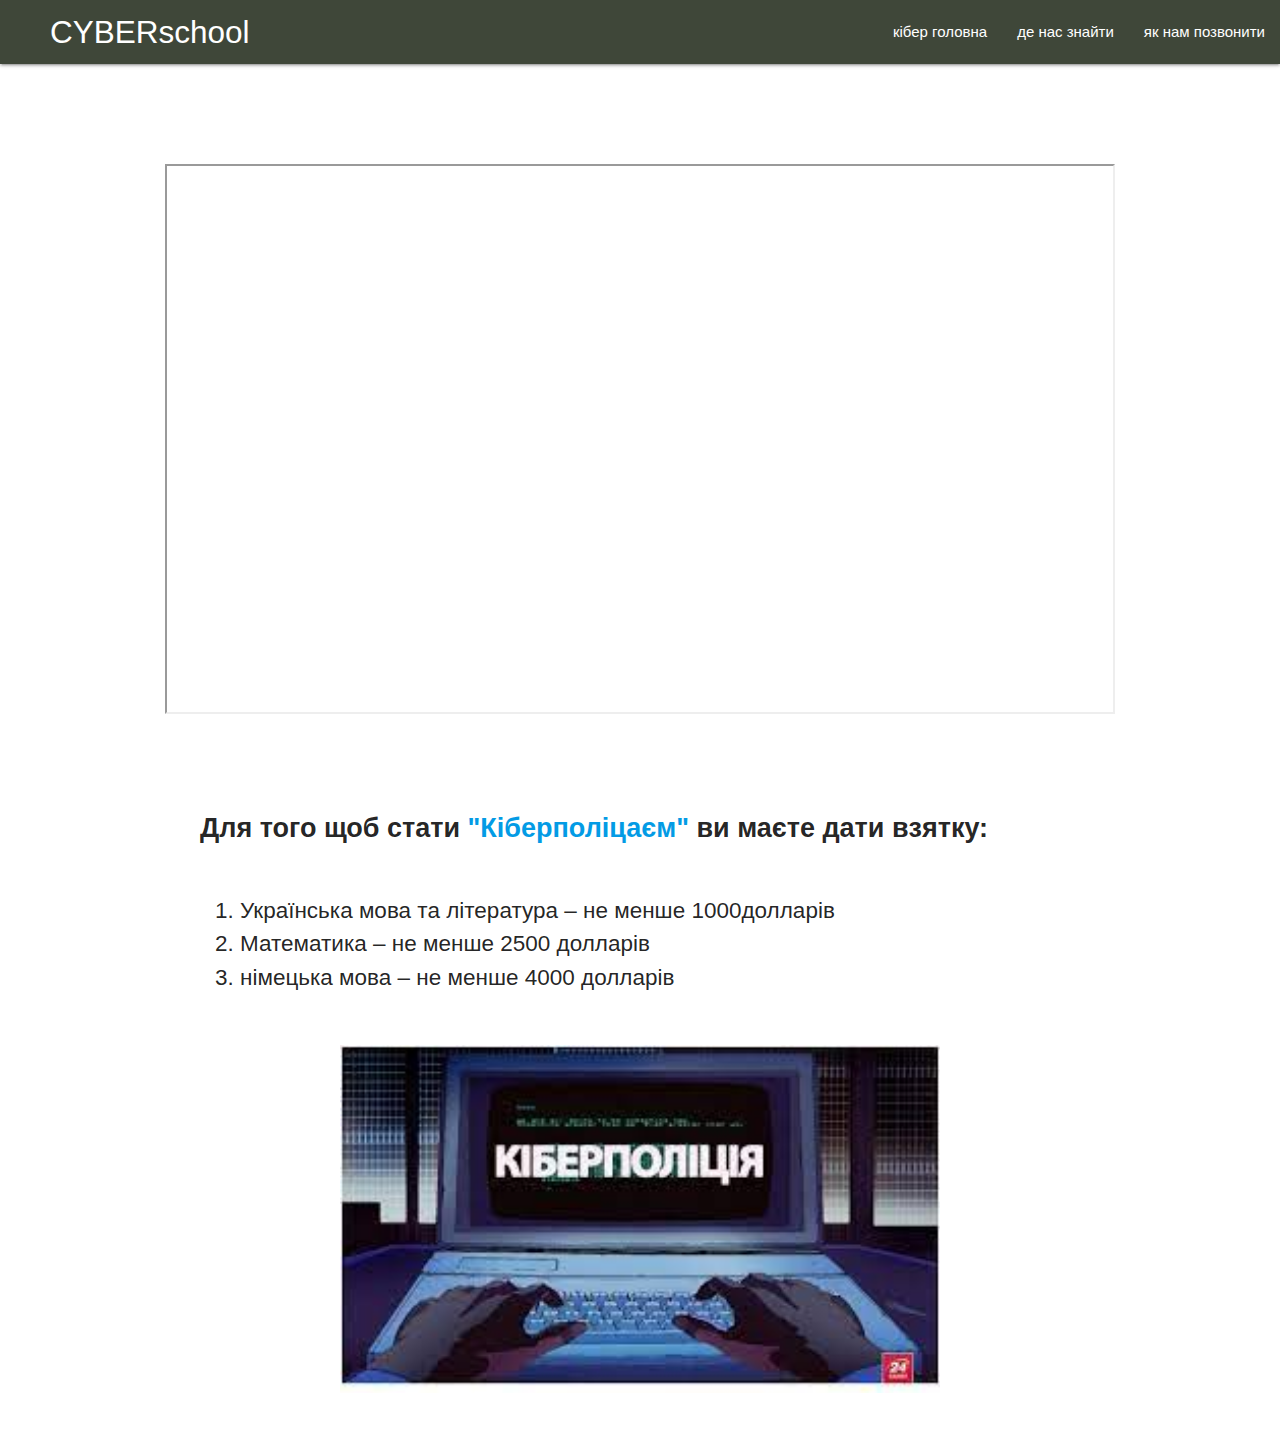
<file: index2.html>
<!DOCTYPE html>
<html lang="en" dir="ltr">
  <head>
    <meta charset="utf-8">
    <title>Вступ</title>
    <!--Import Google Icon Font-->
    <link href="https://fonts.googleapis.com/icon?family=Material+Icons" rel="stylesheet">
    <!--Import materialize.css-->
    <link type="text/css" rel="stylesheet" href="css/materialize.min.css"  media="screen,projection"/>

    <!--Let browser know website is optimized for mobile-->
    <meta name="viewport" content="width=device-width, initial-scale=1.0"/>


    <link rel="stylesheet" type="text/css" href="slick/slick.css"/>
    <link rel="stylesheet" type="text/css" href="slick/slick-theme.css"/>

    <link rel="stylesheet" type="text/css" href="css/style.css">
  </head>
  <body>

    <!-- header -->
    <nav>
        <div class="nav-wrapper">
          <a href="#" class="brand-logo">CYBERschool</a>
          <ul id="nav-mobile" class="right hide-on-med-and-down">
            <li><a href="index.html">кібер головна</a></li>
            <li><a href="badges.html">де нас знайти</a></li>
            <li><a href="collapsible.html">як нам позвонити</a></li>
          </ul>
        </div>
      </nav>

    <!-- header -->

<iframe src="https://www.youtube.com/embed/IZwnCnyei4Q"></iframe>

<h3><b>Для того щоб стати  <a href="https://cyberpolice.gov.ua/attestation-commission/ogoloshennia/requirements/">"Кіберполіцаєм"</a> ви маєте дати взятку:</b></h3>

<ol>
  <li>Українська мова та література – не менше 1000долларів</li>
  <li>Математика –  не менше 2500 долларів</li>
  <li>німецька мова – не менше 4000 долларів </li>
</ol>

<div class="pablo">
  <img src="img/img4.jpg" width="600px">
</div>

  </body>
</html>
</file>
<file: css/style.css>
body{
	background: #HJL123 ;
}
.slider {
	width: 70%;
	margin: 100px;
	color: black;
}
.slick-prev:before,
.slick-next:before {
	color: magenta;
}
.nav-wrapper{
 background-color: #3F4739 !important;
}
.brand-logo{
	margin-left: 50px;
}
.slider{
	width: 65%;
	margin: 100px auto;
	color: greenyellow;
	height: 500px auto;
}
iframe{
	max-width: 950px;
	width: 100%;
	height: 550px;
	position: relative;
	margin: 100px auto;
	display: block;
}
p{
	margin: 200px;
	margin-top: 100px;
	margin-bottom: 0;
	font-size: 150%;
}
h3{
	margin: 200px;
	margin-top: 50px;
	margin-bottom: 0;
	font-size: 180%;
}
ul {
	margin: 200px;
	margin-top: 50px;
	font-size: 150%;
	margin-bottom: 0;
}
.list2 ol {
	margin: 200px;
	margin-top: 50px;
	font-size: 150%;
	margin-bottom: 50px;
}
ol {
	margin: 200px;
	margin-top: 50px;
	font-size: 150%;
	margin-bottom: 0;
}
.pablo img{
	display: block;
	margin-left: auto;
	margin-right: auto;
	margin-top: 50px;
	margin-bottom: 50px;
}
</file>
